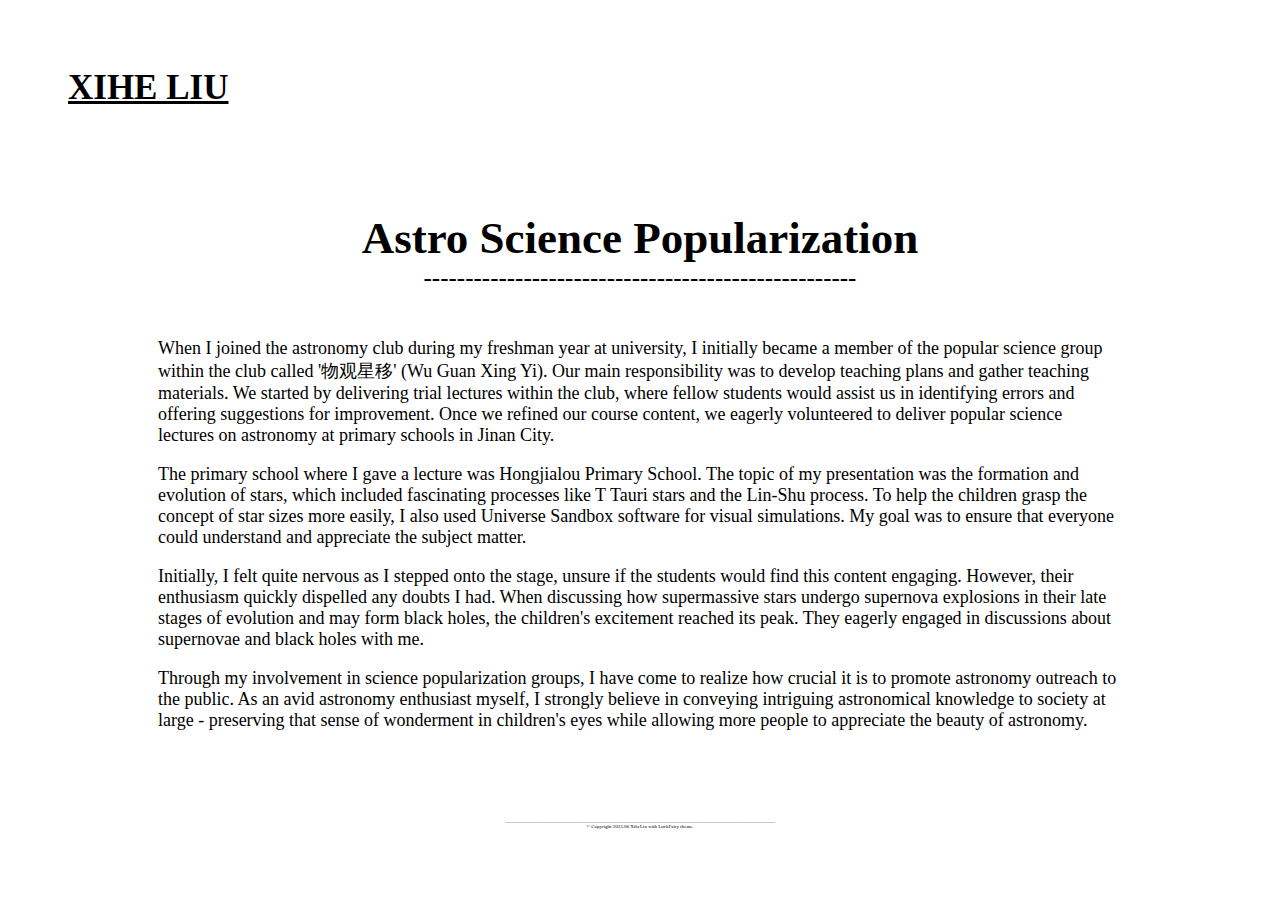
<file: index/index1.html>
<!DOCTYPE html>
<html>

<head>
    <meta charset="UTF-8" />
    <title>Xihe Liu(刘羲和)</title>
</head>

<body>
    <p>
        <br><br>
    </p>
    <a href="https://foisliu.github.io/resume/" style="color: black; font-size: 35px; font-weight: bold; margin-left: 60px;">XIHE LIU</a>
    <p style="font-size: 45px; text-align: center; font-weight: bold; max-width: 800px; margin: 0 auto;">    <br><br>
        Astro Science Popularization
        <br>
    </p>
    <p style="font-size: 25px; text-align: center; max-width: 800px; margin: 0 auto;"> 
        ----------------------------------------------------
        <br><br>
    </p>
    <div style="display: flex;">
        <div style="font-size: 18px; flex: 1; padding: 0 150px;">
        <p>
            When I joined the astronomy club during my freshman year at university, I initially became a member of the popular science group within the club called '物观星移' (Wu Guan Xing Yi). Our main responsibility was to develop teaching plans and gather teaching materials. We started by delivering trial lectures within the club, where fellow students would assist us in identifying errors and offering suggestions for improvement. Once we refined our course content, we eagerly volunteered to deliver popular science lectures on astronomy at primary schools in Jinan City.
        </p>
        <p>
        </p>
        <p>
            The primary school where I gave a lecture was Hongjialou Primary School. The topic of my presentation was the formation and evolution of stars, which included fascinating processes like T Tauri stars and the Lin-Shu process. To help the children grasp the concept of star sizes more easily, I also used Universe Sandbox software for visual simulations. My goal was to ensure that everyone could understand and appreciate the subject matter.
        </p>
        <p>
        </p>
        <p>
            Initially, I felt quite nervous as I stepped onto the stage, unsure if the students would find this content engaging. However, their enthusiasm quickly dispelled any doubts I had. When discussing how supermassive stars undergo supernova explosions in their late stages of evolution and may form black holes, the children's excitement reached its peak. They eagerly engaged in discussions about supernovae and black holes with me.
        </p>
        <p>
        </p>
        <p>
            Through my involvement in science popularization groups, I have come to realize how crucial it is to promote astronomy outreach to the public. As an avid astronomy enthusiast myself, I strongly believe in conveying intriguing astronomical knowledge to society at large - preserving that sense of wonderment in children's eyes while allowing more people to appreciate the beauty of astronomy.
        </p>
        <p style="font-size: 5px; text-align: center;">
            <br><br><br><br><br><br><br><br><br><br><br><br><br><br>
            ——————————————————————————————————————————————————————
            <br>
            © Copyright 2023.08 XiheLiu with LuckFairy theme.
        </p>
        </div>
    </div>
</body>

</html>
</file>
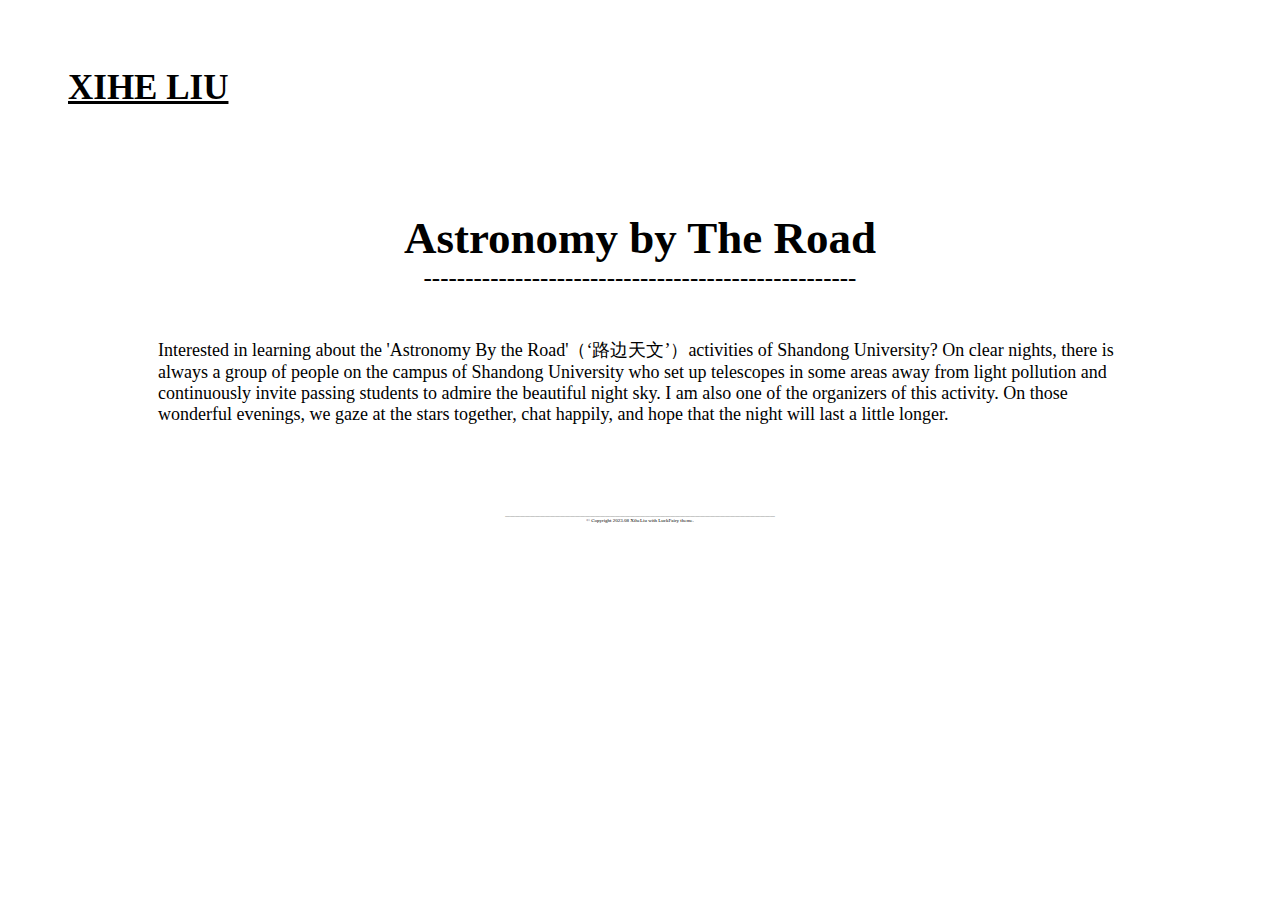
<file: index/index2.html>
<!DOCTYPE html>
<html>

<head>
    <meta charset="UTF-8" />
    <title>Xihe Liu(刘羲和)</title>
</head>

<body>
    <p>
        <br><br>
    </p>
    <a href="https://foisliu.github.io/resume/" style="color: black; font-size: 35px; font-weight: bold; margin-left: 60px;">XIHE LIU</a>
    <p style="font-size: 45px; text-align: center; font-weight: bold; max-width: 800px; margin: 0 auto;">    <br><br>
        Astronomy by The Road
        <br>
    </p>
    <p style="font-size: 25px; text-align: center; max-width: 800px; margin: 0 auto;"> 
        ----------------------------------------------------
        <br><br>
    </p>
    <div style="display: flex;">
        <div style="font-size: 18px; flex: 1; padding: 0 150px;">
        <p>
            Interested in learning about the 'Astronomy By the Road'（‘路边天文’）activities of Shandong University? On clear nights, there is always a group of people on the campus of Shandong University who set up telescopes in some areas away from light pollution and continuously invite passing students to admire the beautiful night sky. I am also one of the organizers of this activity. On those wonderful evenings, we gaze at the stars together, chat happily, and hope that the night will last a little longer.
        </p>
        <p style="font-size: 5px; text-align: center;">
            <br><br><br><br><br><br><br><br><br><br><br><br><br><br>
            ——————————————————————————————————————————————————————
            <br>
            © Copyright 2023.08 XiheLiu with LuckFairy theme.
        </p>
        </div>
    </div>
</body>

</html>
</file>
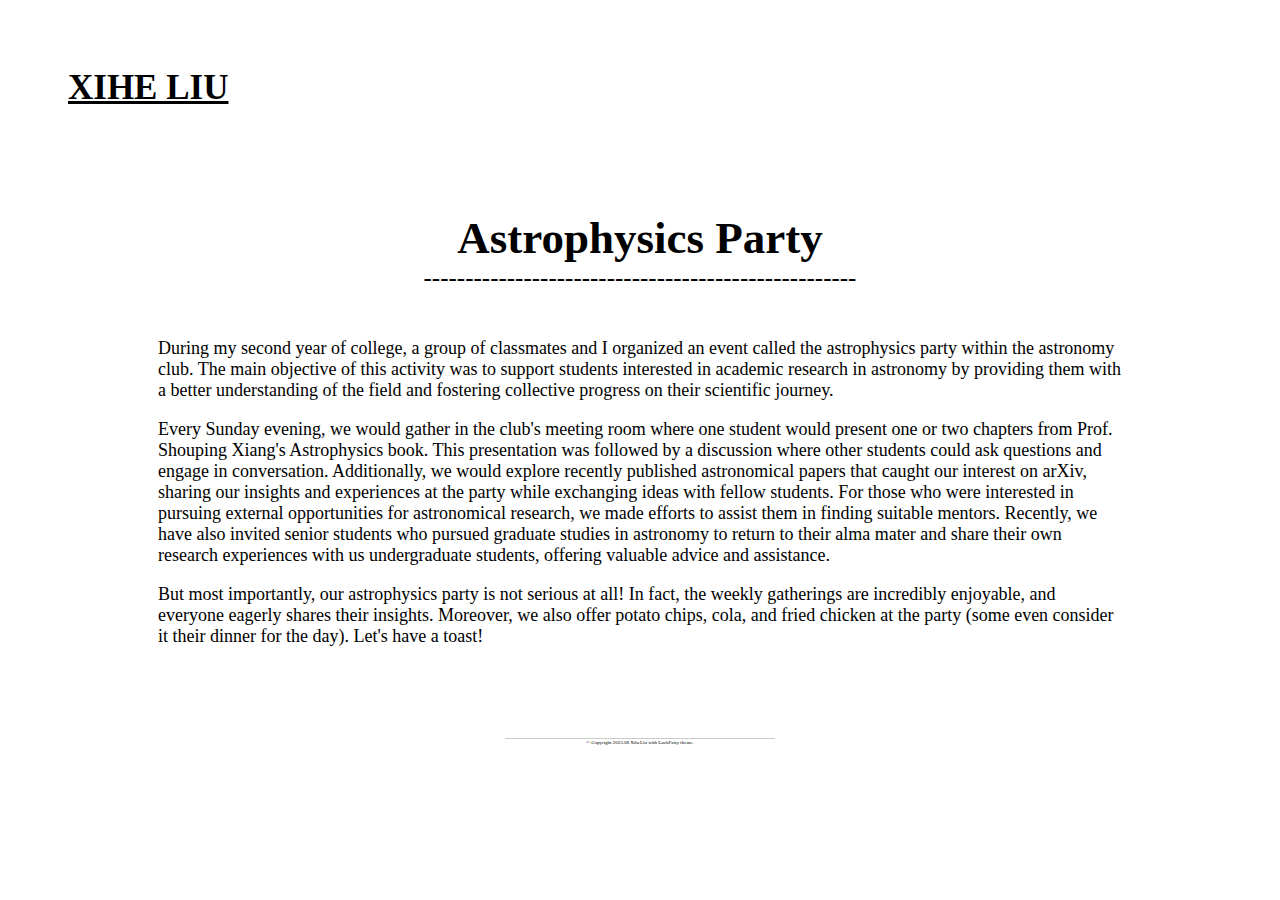
<file: index/index3.html>
<!DOCTYPE html>
<html>

<head>
    <meta charset="UTF-8" />
    <title>Xihe Liu(刘羲和)</title>
</head>

<body>
    <p>
        <br><br>
    </p>
    <a href="https://foisliu.github.io/resume/" style="color: black; font-size: 35px; font-weight: bold; margin-left: 60px;">XIHE LIU</a>
    <p style="font-size: 45px; text-align: center; font-weight: bold; max-width: 800px; margin: 0 auto;">    <br><br>
        Astrophysics Party
        <br>
    </p>
    <p style="font-size: 25px; text-align: center; max-width: 800px; margin: 0 auto;"> 
        ----------------------------------------------------
        <br><br>
    </p>
    <div style="display: flex;">
        <div style="font-size: 18px; flex: 1; padding: 0 150px;">
        <p>
            During my second year of college, a group of classmates and I organized an event called the astrophysics party within the astronomy club. The main objective of this activity was to support students interested in academic research in astronomy by providing them with a better understanding of the field and fostering collective progress on their scientific journey.
        </p>
            Every Sunday evening, we would gather in the club's meeting room where one student would present one or two chapters from Prof. Shouping Xiang's Astrophysics book. This presentation was followed by a discussion where other students could ask questions and engage in conversation. Additionally, we would explore recently published astronomical papers that caught our interest on arXiv, sharing our insights and experiences at the party while exchanging ideas with fellow students. For those who were interested in pursuing external opportunities for astronomical research, we made efforts to assist them in finding suitable mentors. Recently, we have also invited senior students who pursued graduate studies in astronomy to return to their alma mater and share their own research experiences with us undergraduate students, offering valuable advice and assistance.
        </p>
        <p>
            But most importantly, our astrophysics party is not serious at all! In fact, the weekly gatherings are incredibly enjoyable, and everyone eagerly shares their insights. Moreover, we also offer potato chips, cola, and fried chicken at the party (some even consider it their dinner for the day). Let's have a toast!
        </p>
        <p style="font-size: 5px; text-align: center;">
            <br><br><br><br><br><br><br><br><br><br><br><br><br><br>
            ——————————————————————————————————————————————————————
            <br>
            © Copyright 2023.08 XiheLiu with LuckFairy theme.
        </p>
        </div>
    </div>
</body>

</html>
</file>
